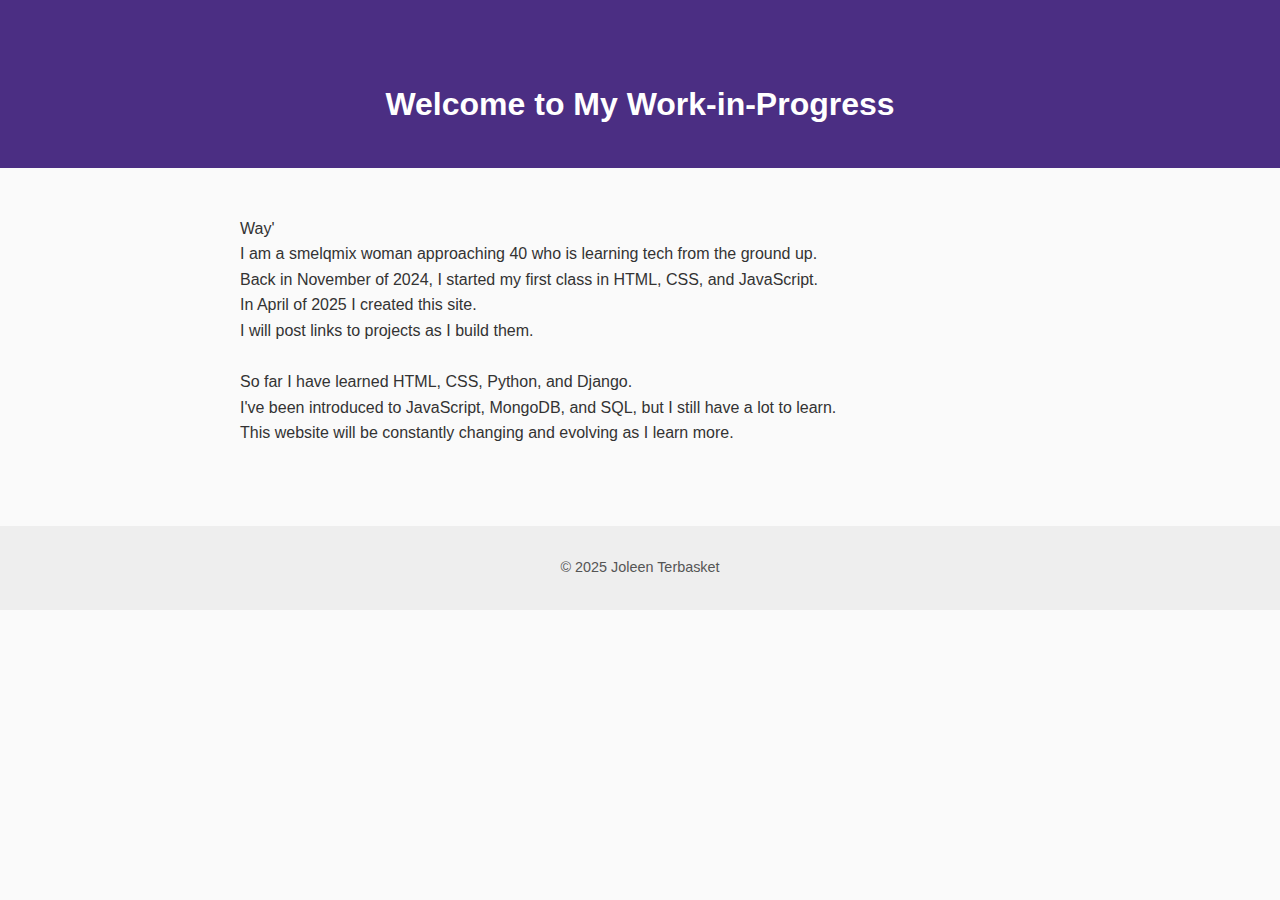
<file: index.html>
<!DOCTYPE html>
<html lang="en">
<head>
  <meta charset="UTF-8">
  <meta name="viewport" content="width=device-width, initial-scale=1.0">
  <title>Joleen's Home Page</title>
  <link rel="stylesheet" href="css/style.css">
</head>
<body>
  <header>
    <nav>
      <ul>
        <li><a href="about.html">About Me</a></li>
        <li><a href="blog/index.html">Blog</a></li>
        <!-- <li><a href="projects.html">Projects</a></li> -->
      </ul>
    </nav>
    <h1>Welcome to My Work-in-Progress</h1>
  </header>

  <main>
    <section>
      <p>Way'<br>
        I am a smelqmix woman approaching 40 who is learning tech from the ground up. <br>
        Back in November of 2024, I started my first class in HTML, CSS, and JavaScript.<br>
        In April of 2025 I created this site.<br>
        I will post links to projects as I build them.<br><br>      

        So far I have learned HTML, CSS, Python, and Django. <br>
        I've been introduced to JavaScript, MongoDB, and SQL, but I still have a lot to learn. <br>
        This website will be constantly changing and evolving as I learn more.
      </p>
    </section>

  </main>

  <footer>
    <p>© 2025 Joleen Terbasket</p>
  </footer>
</body>
</html>
</file>
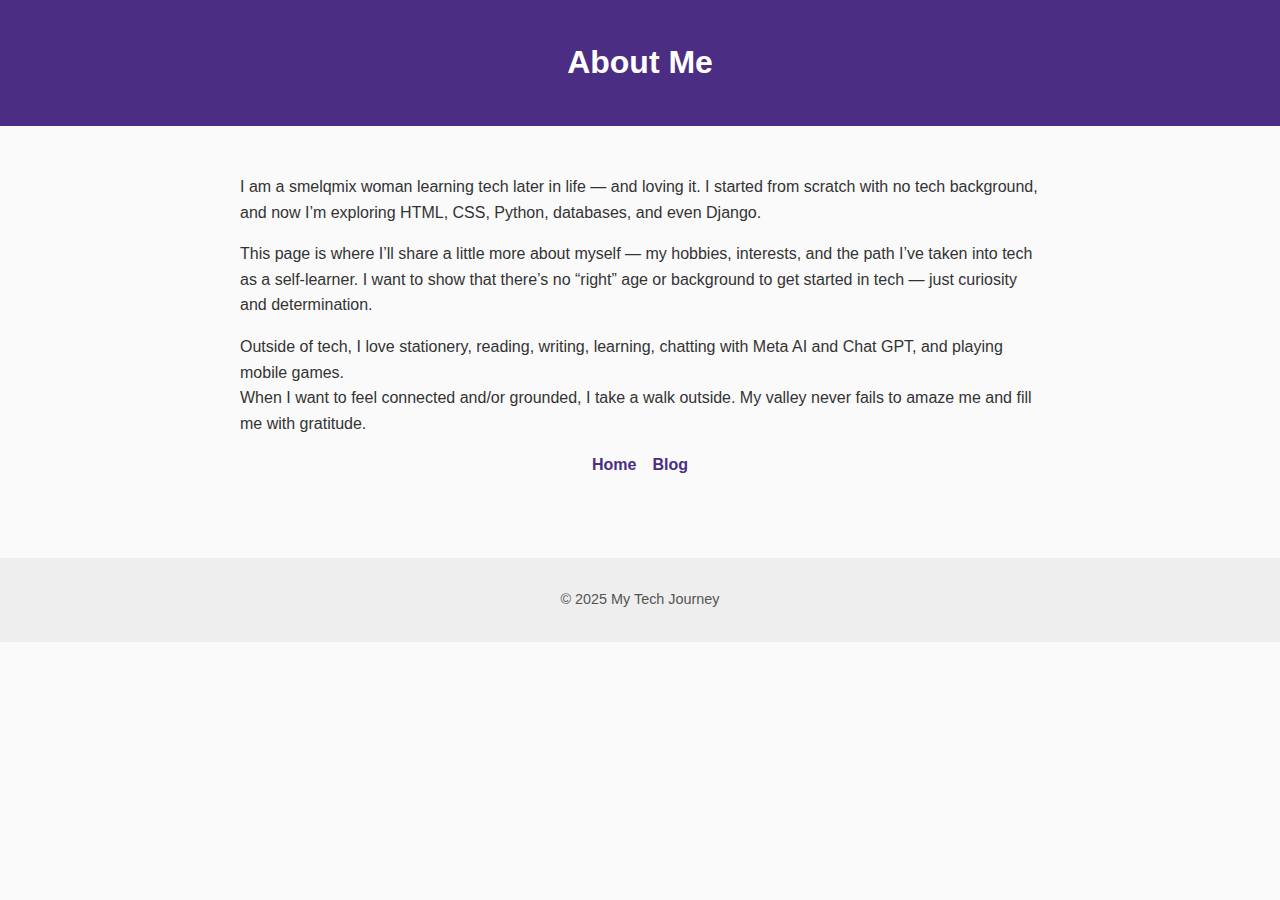
<file: about.html>
<!DOCTYPE html>
<html lang="en">
<head>
  <meta charset="UTF-8" />
  <meta name="viewport" content="width=device-width, initial-scale=1.0"/>
  <title>About Me</title>
  <link rel="stylesheet" href="css/style.css" />
</head>
<body>
  <header>
    <h1>About Me</h1>
  </header>

  <main>
    <section>
      <p>I am a smelqmix woman learning tech later in life — and loving it. I started from scratch with no tech background, and now I’m exploring HTML, CSS, Python, databases, and even Django.</p>
      <p>This page is where I’ll share a little more about myself — my hobbies, interests, and the path I’ve taken into tech as a self-learner. I want to show that there’s no “right” age or background to get started in tech — just curiosity and determination.</p>
      <p>Outside of tech, I love stationery, reading, writing, learning, chatting with Meta AI and Chat GPT, and playing mobile games. <br>
          When I want to feel connected and/or grounded, I take a walk outside. My valley never fails to amaze me and fill me with gratitude.</p>
    </section>

    <nav>
      <ul>
        <li><a href="index.html">Home</a></li>
        <li><a href="blog/">Blog</a></li>
      </ul>
    </nav>
  </main>

  <footer>
    <p>© 2025 My Tech Journey</p>
  </footer>
</body>
</html>
</file>
<file: css/style.css>
/* Basic reset and layout */
body {
  font-family: Arial, sans-serif;
  line-height: 1.6;
  margin: 0;
  padding: 0;
  background-color: #fafafa;
  color: #333;
}

/* Header */
header {
  background-color: #4b2e83;
  color: #fff;
  padding: 1rem;
  text-align: center;
}

/* Main content */
main {
  padding: 2rem;
  max-width: 800px;
  margin: auto;
}

/* Navigation */
nav ul {
  list-style: none;
  padding: 0;
  display: flex;
  gap: 1rem;
  justify-content: center;
}

nav a {
  text-decoration: none;
  color: #4b2e83;
  font-weight: bold;
}

nav a:hover {
  text-decoration: underline;
}

/* Footer */
footer {
  background-color: #eee;
  text-align: center;
  padding: 1rem;
  margin-top: 2rem;
  font-size: 0.9rem;
  color: #555;
}
</file>
